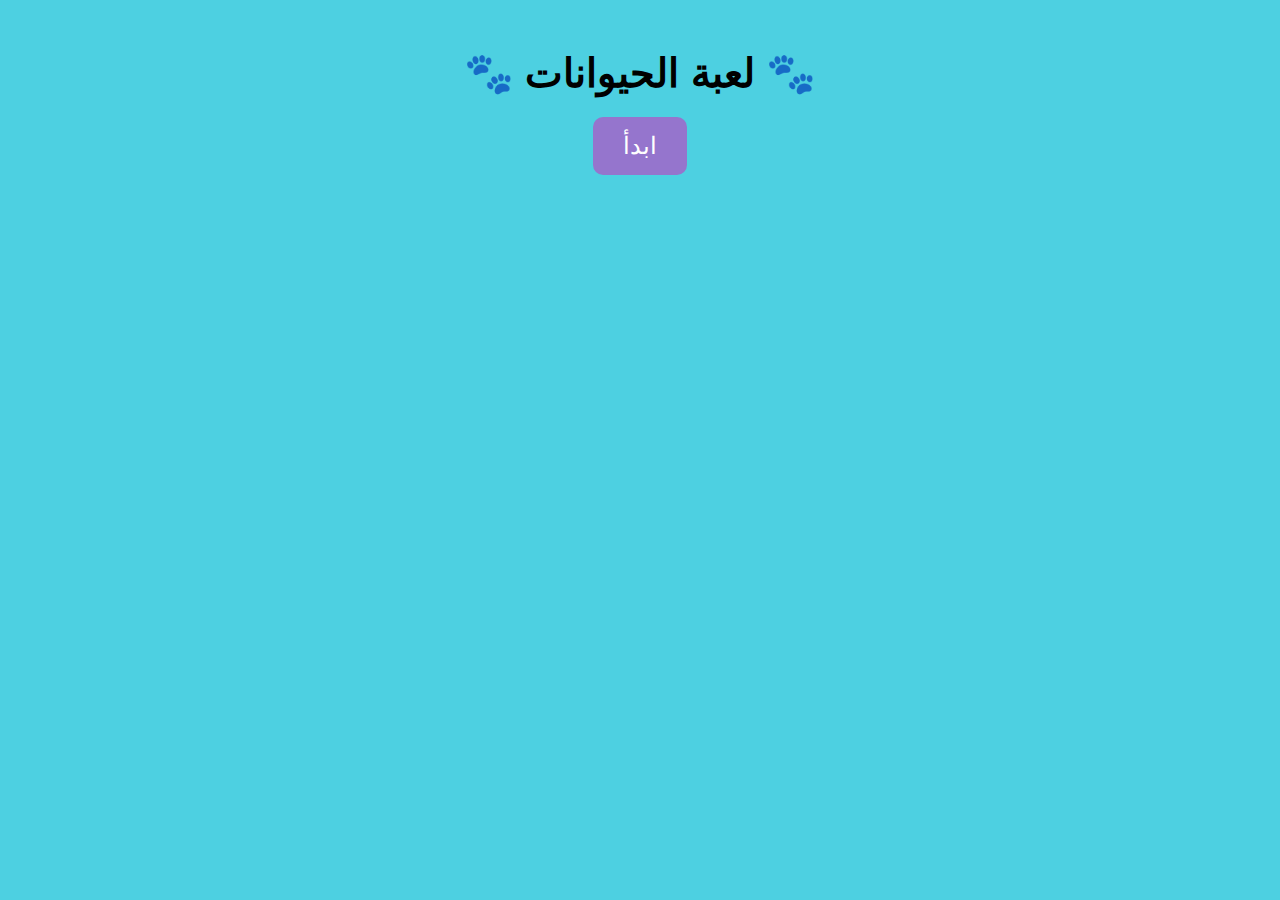
<file: index.html>
<!DOCTYPE html>
<html lang="ar">
<head>
    <meta charset="UTF-8">
    <title>الرئيسية - لعبة الحيوانات 🐾</title>
    <link rel="stylesheet" href="style.css">
</head>
<body>
    <div class="container">
        <h1>🐾 لعبة الحيوانات 🐾</h1>
        <button id="start-btn" onclick="startGame()">ابدأ</button>
    </div>
    <script>
        function startGame() {
            window.location.href = "game.html";
        }
    </script>
</body>
</html>
</file>
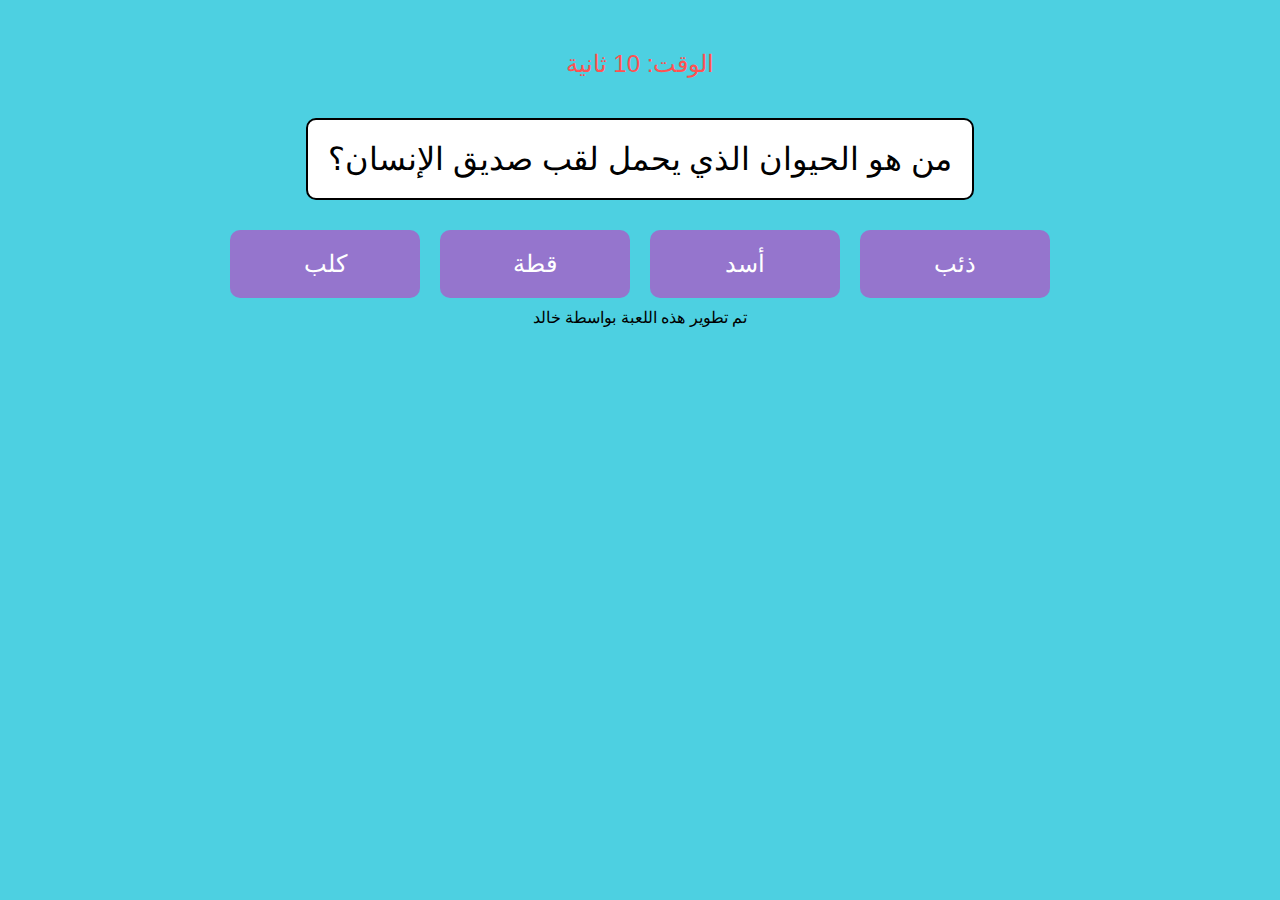
<file: game.html>
<!DOCTYPE html>
<html lang="ar">
<head>
    <meta charset="UTF-8">
    <title>لعبة الحيوانات - الأسئلة 🐾</title>
    <link rel="stylesheet" href="style.css">
</head>
<body>
    <div class="container">
        <div id="timer">الوقت: 10 ثانية</div>
        <div id="question">...</div>
        <div id="answers"></div>
    </div>
    <script src="game.js"></script>
</body>
</html>
</file>
<file: style.css>
body {
    background-color: #4dd0e1;
    font-family: Arial, sans-serif;
    text-align: center;
    margin: 0;
    padding: 0;
}
.container {
    margin-top: 50px;
}
h1 {
    font-size: 2.5em;
    margin-bottom: 20px;
}
button {
    background-color: #9575cd;
    color: white;
    border: none;
    padding: 15px 30px;
    font-size: 1.5em;
    border-radius: 10px;
    cursor: pointer;
}
button:hover {
    background-color: #7e57c2;
}
#timer {
    font-size: 1.5em;
    margin: 20px;
    color: #ff5252;
}
#question {
    background-color: white;
    display: inline-block;
    padding: 20px;
    margin: 20px;
    border-radius: 10px;
    font-size: 2em;
    border: 2px solid black;
}
.answer {
    display: inline-block;
    background-color: #9575cd;
    color: white;
    padding: 20px;
    margin: 10px;
    border-radius: 10px;
    cursor: pointer;
    font-size: 1.5em;
    min-width: 150px;
    transition: background-color 0.3s;
}
.answer.correct {
    background-color: green !important;
}
.answer.wrong {
    background-color: red !important;
}
</file>
